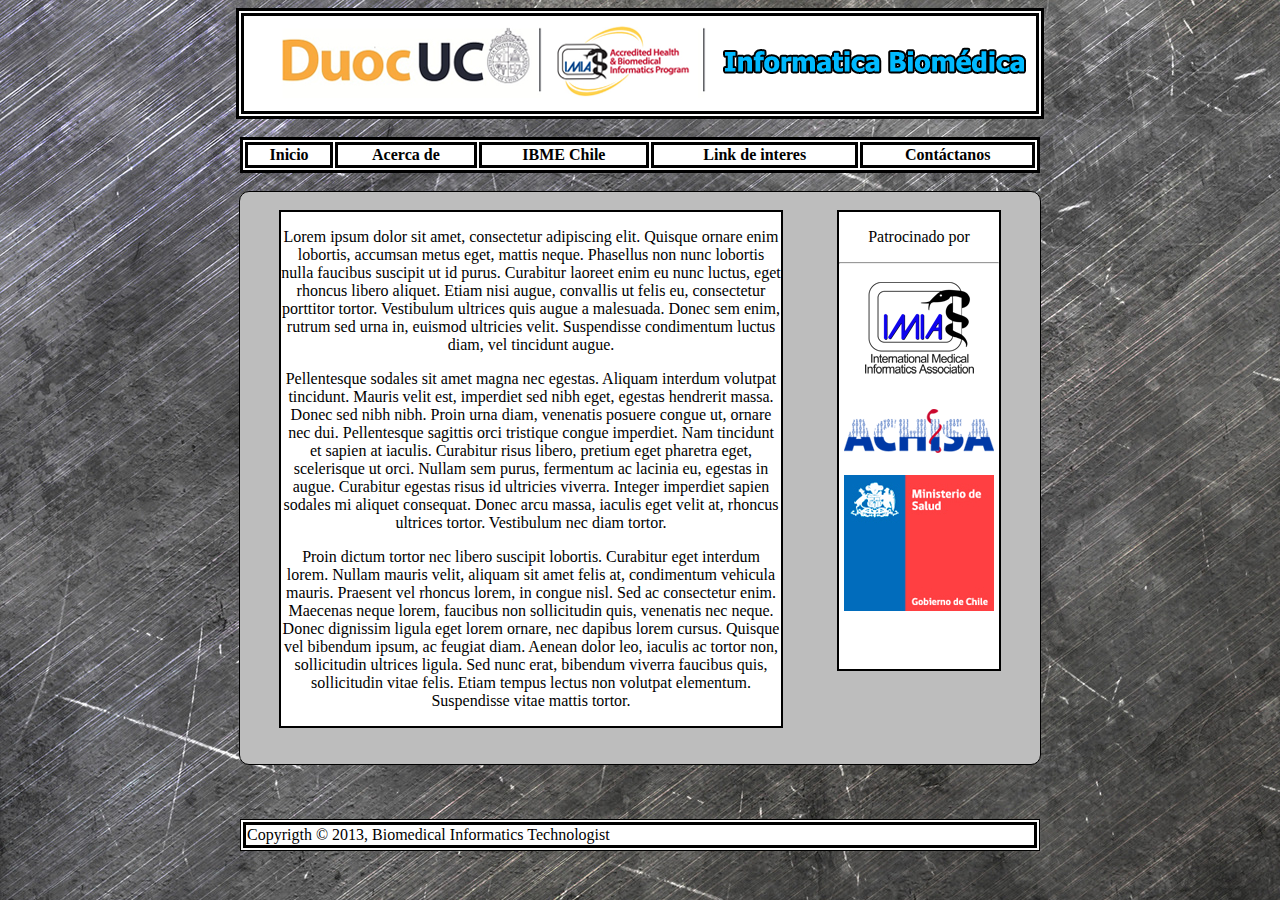
<file: index.html>
<!doctype html>
<html>
	<head>
		<title>Home</title>	
		<meta name="viewport" content="width=device-width, initial-scale=1">
		<meta content="text/html; charset=UTF-8" http-equiv="Content-Type">
		<link href="images/favicon.ico" type="image/x-icon" rel="shortcut icon" />
		
			
		<script type="text/javascript" src="script/jquery.js"></script>
		<script src="script/index.js"></script>
		
		<link type="text/css" href="css/index.css" rel="stylesheet" />		
		
	</head>
	
	<body>
	
		<table align="center" style="width:800px" id="banner">
			<tr>			
				<td>
					<img src="images/logo.png"></img>
				</td>
			</tr>
		</table>		
		<br>
		
		<table align="center" style="width:800px" id="menu">
			<tr>
				<th id="menu1">Inicio</th>
				<th id="menu2">Acerca de</th>
				<th id="menu3">IBME Chile</th>
				<th id="menu4">Link de interes</th>
				<th id="menu5">Contáctanos</th>
			</tr>
		</table>
		
		<br>
		<div class="corner" id="texto" align="center">
			
				<br>
			<div id="content" >
			
				<p>Lorem ipsum dolor sit amet, consectetur adipiscing elit. Quisque ornare enim lobortis, accumsan metus eget, mattis neque. Phasellus non nunc lobortis nulla faucibus suscipit ut id purus. Curabitur laoreet enim eu nunc luctus, eget rhoncus libero aliquet. Etiam nisi augue, convallis ut felis eu, consectetur porttitor tortor. Vestibulum ultrices quis augue a malesuada. Donec sem enim, rutrum sed urna in, euismod ultricies velit. Suspendisse condimentum luctus diam, vel tincidunt augue.</p>
				<p>Pellentesque sodales sit amet magna nec egestas. Aliquam interdum volutpat tincidunt. Mauris velit est, imperdiet sed nibh eget, egestas hendrerit massa. Donec sed nibh nibh. Proin urna diam, venenatis posuere congue ut, ornare nec dui. Pellentesque sagittis orci tristique congue imperdiet. Nam tincidunt et sapien at iaculis. Curabitur risus libero, pretium eget pharetra eget, scelerisque ut orci. Nullam sem purus, fermentum ac lacinia eu, egestas in augue. Curabitur egestas risus id ultricies viverra. Integer imperdiet sapien sodales mi aliquet consequat. Donec arcu massa, iaculis eget velit at, rhoncus ultrices tortor. Vestibulum nec diam tortor.</p>
				<p>Proin dictum tortor nec libero suscipit lobortis. Curabitur eget interdum lorem. Nullam mauris velit, aliquam sit amet felis at, condimentum vehicula mauris. Praesent vel rhoncus lorem, in congue nisl. Sed ac consectetur enim. Maecenas neque lorem, faucibus non sollicitudin quis, venenatis nec neque. Donec dignissim ligula eget lorem ornare, nec dapibus lorem cursus. Quisque vel bibendum ipsum, ac feugiat diam. Aenean dolor leo, iaculis ac tortor non, sollicitudin ultrices ligula. Sed nunc erat, bibendum viverra faucibus quis, sollicitudin vitae felis. Etiam tempus lectus non volutpat elementum. Suspendisse vitae mattis tortor.</p>
				
			</div>
			

			<div id="sponsor" >
				<p>Patrocinado por</p>
				<hr>
				<img src="images/imia.png" ><br><br>
				<img src="images/achisa.png" ><br><br>
				<img src="images/minsal31.jpg" ><br><br><br><br> 	
		
			</div>
			<br><br><br>
		</div>	
	
		<br><br><br>
		<table align="center" style="width:800px" id="footer">
			<tr>			
				<td>
					Copyrigth &copy; 2013, Biomedical Informatics Technologist
				</td>
			</tr>
		</table>		
		
	</body>
	
</html>
</file>
<file: css/index.css>
.corner {

  -webkit-border-radius: 10px 10px;  /* Safari  */
  -moz-border-radius: 10px 10px;     /* Firefox */

}

#texto{

	border: 1px solid;
	width: 800px;
	margin-left:29%;
	background-color:#BDBDBD;
	margin: 0 auto;

}

a:link   
{   
	text-decoration:none;   
}   

a.nounderline:link   
{   
	text-decoration:none;   
} 

body{

	background-image:url("bckgrnd.jpg");	

}


table#footer, th, td{

	border:1px solid;

}

table#menu, th, td{

	border:3px solid;

}

#menu tr th:hover{
	
	background-color:#D8D8D8;
	cursor: pointer;

}

#banner{

	background-color:white;
	border:3px solid;

}

#content{

	border:2px solid;
	width:500px;
	height: 100%;
	display:inline-table;
	position:relative;
	top:0;
	right:0;

}

#sponsor{

	border:2px solid;
	width: 20%;
	height: 100%;
	margin-left:50px;
	position:relative;
	display:inline-table;
	top:0;
	right:0;
	

}

#footer, #menu, #content, #sponsor{

	background-color:white;	
	
}
</file>
